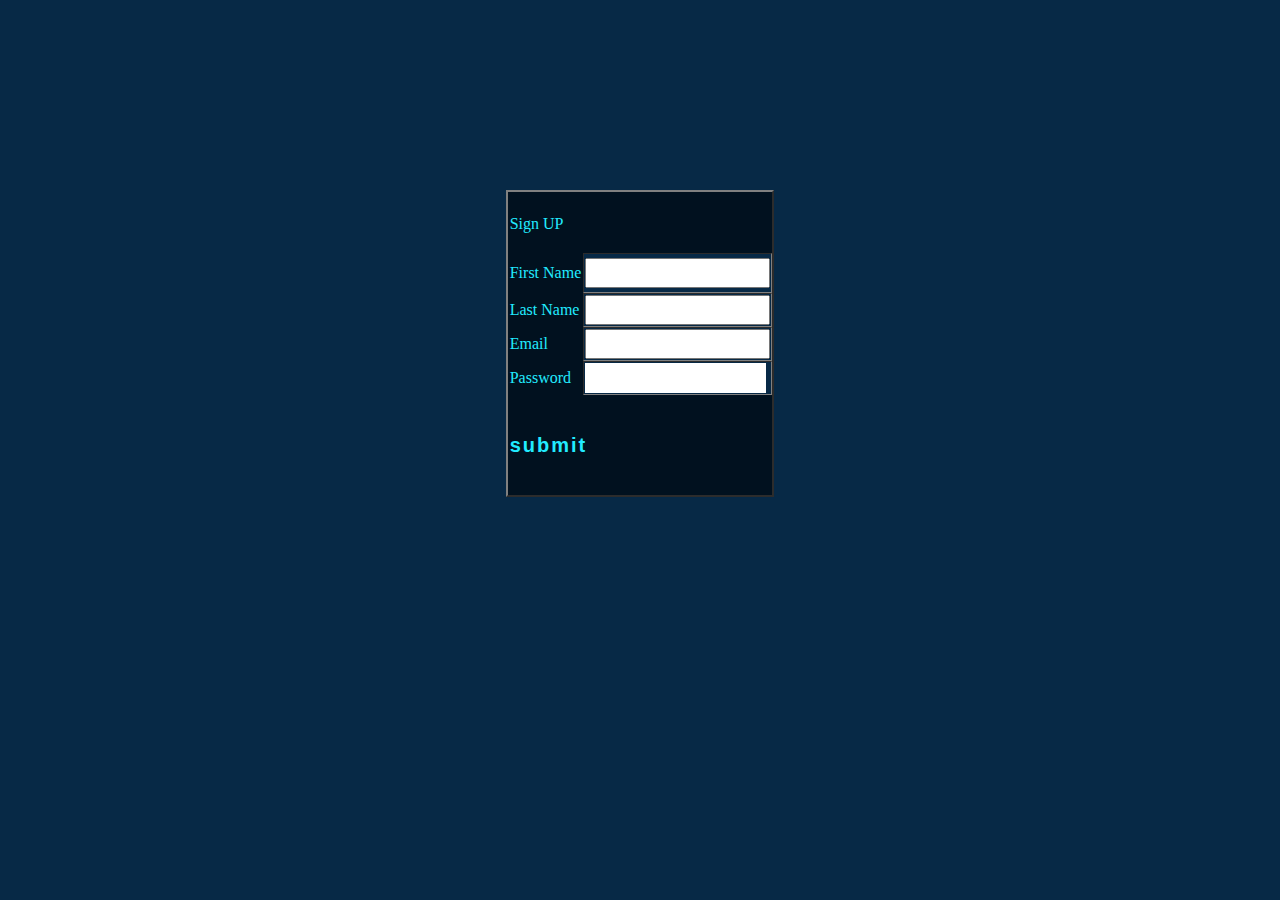
<file: templates/New folder/loginpagewithpython.html>
<html>
    <head>
        <title>insertion in database with table</title>
        <link rel="stylesheet" href="cssofloginpage.css">
    </head>
    <body style="background-color: #072946 ;" >
    

    <div class="hero"> 
  <div class="hero__title"></div>
  <div class="cube"></div>
  <div class="cube"></div>
  <div class="cube"></div>
  <div class="cube"></div>
  <div class="cube"></div>
  <div class="cube"></div>

        <center> 
        
        <form method="post" action="/submit">
    <table border="2px"  style="margin-top: 190px; " cellspacing=0px> 
<tr>
    <td style=" background-color: #01111f;
    color: #21ebff;
    padding-top:3px;
    height:61px;
    border:1px solid #01111f" colspan="2">
    <p style="font:30px;">Sign UP</p></td>
</tr>
            <tr style="margin: 0px;">
                <td style="color: #21ebff;
                 height:40px;
                  background-color: #01111f; 
                  border:1px solid #01111f;" >First Name</td>
                <td ><input type="text" name="firstname" id="firstname"  required></td> 
            </tr>

            <tr>
                <td style="color: #21ebff; 
                background-color: #01111f; 
                border:1px solid #01111f;
                font-family: 'Times New Roman', Times, serif;
                "
                >Last Name</td>
                <td><input type="text" name="lastname" id="lastname"  required></td>
            </tr>
            <tr>
                <td style="color: #21ebff; 
                background-color: #01111f;
                border:1px solid #01111f;">Email</td>
                <td><input type="text" name="Email" id="Email"  required></td>
            </tr>
            <tr>
                <td style="color: #21ebff; 
                background-color: #01111f;
                border:1px solid #01111f;">Password</td>
                <td><input type="password" name="passw" id="passw"  required style="border:none;
               "></td>
            </tr>
            <tr style="background-color:#01111f;
            border:1px solid #01111f;">
                <td colspan="2" style="height: 100px; 
                 border:1px solid #01111f;">
                 <input type="submit" name="submit" value="submit" class="button"
                  style="outline: none;
                 height:40px;
                 border: none;
    background: none;
    cursor: pointer;
    margin: 0;
    padding: 0;
    color: #21ebff;
    font-size: 20px;"></td>
            </tr>
            </div>
        </table>
      <center> 

</form>
	</body>
	</html>
</file>
<file: templates/New folder/cssofloginpage.css>
.boxlogin{
  border: 1px solid black;
  height: 300px;
  width: 350px;
  margin-top: 150px;
  background-color: #01111f;
  border-radius: 20px;
  margin-right: 1577px;
 }

  
 input{
  height:30px;
 }



.form-field {
  position: relative;
  height: 50px;
}

.form-field label {
  position: absolute;
  left: 8px;
  top: 8px;
  transition: all 0.3s ease;
  z-index: -2;
  font-size: 16px;
}

.form-field input {
  background-color: transparent;
  padding: 8px;
  border: 1px solid #ddd;
  border-radius: 5px;
}

.form-field input:focus + label, input:not(:placeholder-shown) ~ label {
  top: -20px;
  left: 0;
  font-size: 12px;
}


.button {
position: relative;
padding: 10px 30px;
color: #21ebff;
text-decoration: none;
font-size: 20px;
letter-spacing: 2px;
font-weight: bold;
transition: background 0.4s;
box-shadow: 0.4s;
color: 0.4s;
transition-delay: 0s;
}

.button:after{
  content: '';
  position: absolute;
  top: -1px;
  left: -1px;
  width: 10px;
  height: 10px;
  border-top: 2px solid #21ebff;
  border-left: 2px solid #21ebff;
  transition: width 0.4s;

}

.button:before{
  content: '';
  position: absolute;
  bottom: -1px;
  right: -1px;
  width: 10px;
  height: 10px;
  border-bottom: 2px solid #21ebff;
  border-right: 2px solid #21ebff;
  transition: width 0.4s;

}

.button:hover:before,
.button:hover::after
{
  width: 100%;
  height:100%;
  transition-delay: 0s;

}

.button:hover{
  background: #21ebff;
  color: #fff;
  box-shadow: 0 0 30px #21ebff;
  transition-delay: 0.4s;
}
</file>
